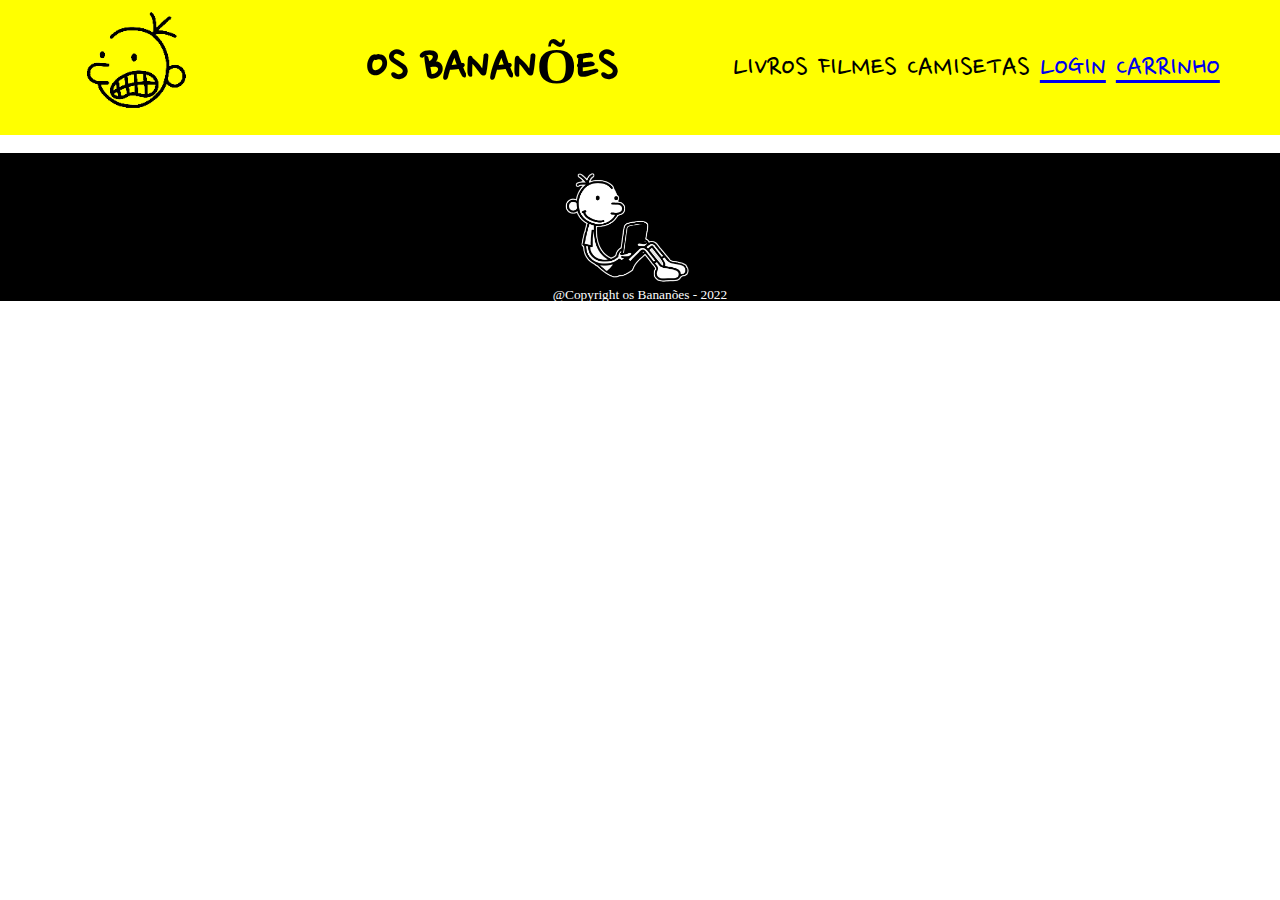
<file: index.html>
<!DOCTYPE html>
<html lang="pt-br">

<head>
    <meta charset="UTF-8">
    <meta http-equiv="X-UA-Compatible" content="IE=edge">
    <meta name="viewport" content="width=device-width, initial-scale=1.0">
    <title>Página Principal</title>

    <link rel="stylesheet" href="Estilos/reset.css">
    <link rel="stylesheet" href="Estilos/loja.css">
    <link rel="stylesheet" href="padrao.css">
    <link rel="preconnect" href="https://fonts.googleapis.com">
    <link rel="preconnect" href="https://fonts.gstatic.com" crossorigin>
    <link href="https://fonts.googleapis.com/css2?family=Nanum+Pen+Script&display=swap" rel="stylesheet">
    <link rel="stylesheet"
        href="https://fonts.googleapis.com/css2?family=Material+Symbols+Outlined:opsz,wght,FILL,GRAD@48,400,0,0" />
</head>


<body id="body" onload="CarregarTela()">

    <header>
        <div class="cabecalho">

            <div class="logo">
                <img src="imagens/download-removebg-preview-removebg-preview.png" class="logo"
                    alt="Imagem não encontrada">
            </div>
            <H1>OS BANANÕES</H1>
            <nav>
                <ul>
                    <div class="ulCabecalho">
                        <li class="categorias">LIVROS</li>
                        <li class="categorias">FILMES</li>
                        <li class="categorias">CAMISETAS</li>
                        <li class="categorias"><a href="login.html">LOGIN</a></li>
                        <li class="categorias1"><a href="carrinho.html">CARRINHO</a></li>
                    </div>
                </ul>
            </nav>
        </div>
    </header>

    <main id="main">

        <!-- <div class="produtos">
            <img src="${produto.img}" class="teste">
            <ul>
                <li>${produto.nome}
                <li>
                <li>${produto.preco}</li>
            </ul>
            <input type="button" value="" onclick="adicionar()" class="carrinho">
        </div> -->

    </main>

    <footer>
        <div class="rodape">
            <img src="imagens/WhatsApp_Image_2022-11-10_at_17.58.30-removebg-preview.png" class="logoBranco" alt="">

            <p>@Copyright os Bananões - 2022</p>
        </div>
    </footer>

    <script src="loja.js"></script>

</body>

</html>
</file>
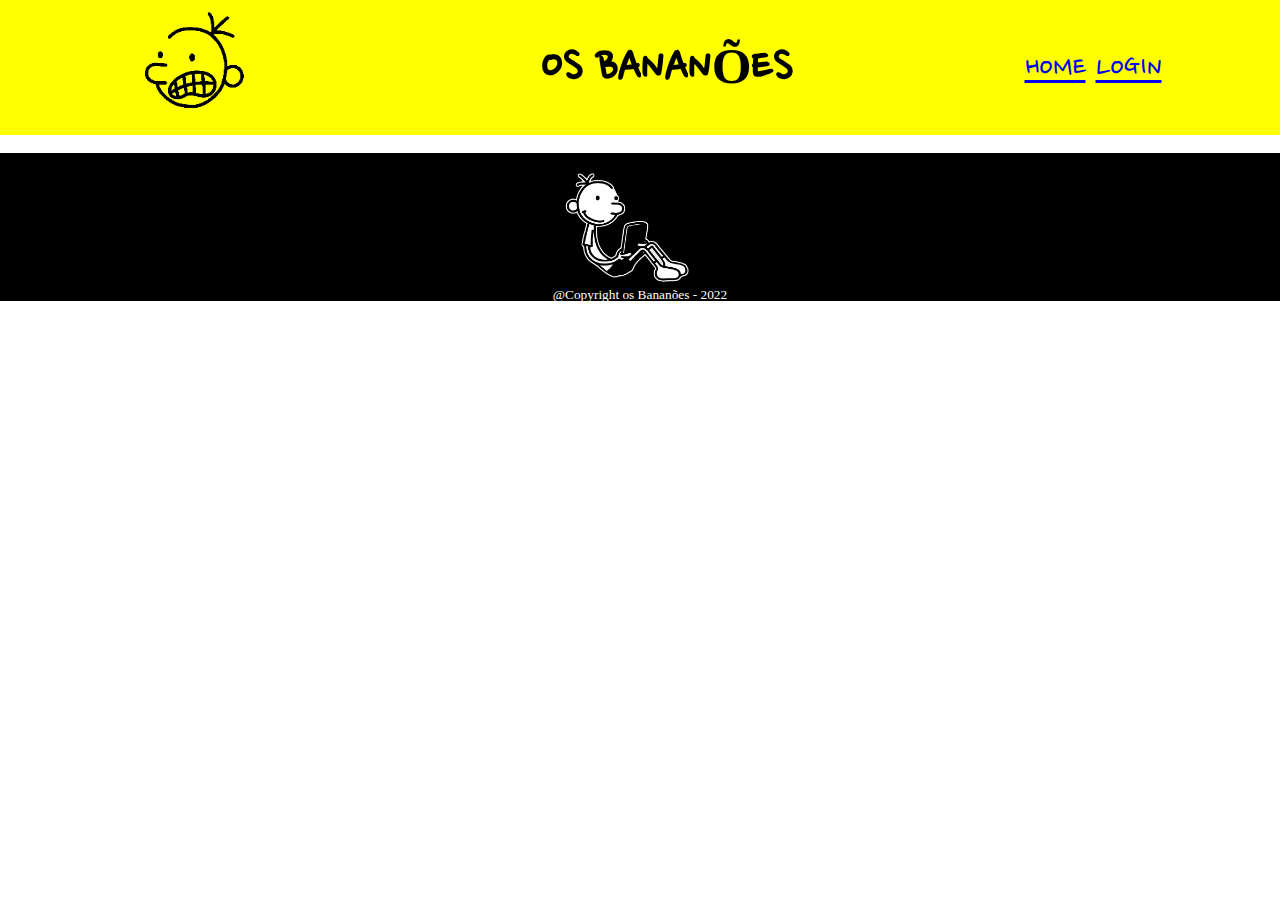
<file: carrinho.html>
<!DOCTYPE html>
<html lang="pt-br">

<head>
    <meta charset="UTF-8">
    <meta http-equiv="X-UA-Compatible" content="IE=edge">
    <meta name="viewport" content="width=device-width, initial-scale=1.0">
    <link rel="stylesheet" href="Estilos/reset.css">
    <link rel="stylesheet" href="Estilos/loja.css">
    <link rel="stylesheet" href="padrao.css">
    <link rel="preconnect" href="https://fonts.googleapis.com">
    <link rel="preconnect" href="https://fonts.gstatic.com" crossorigin>
    <link href="https://fonts.googleapis.com/css2?family=Nanum+Pen+Script&display=swap" rel="stylesheet">
    <link rel="stylesheet"
        href="https://fonts.googleapis.com/css2?family=Material+Symbols+Outlined:opsz,wght,FILL,GRAD@20..48,100..700,0..1,-50..200" />
    <title>Carrinho de Compras</title>
</head>

<body onload="paginaCarrinho()">
    <header>
        <div class="cabecalho">

            <div class="logo">
                <img src="imagens/download-removebg-preview-removebg-preview.png" class="logo"
                    alt="Imagem não encontrada">
            </div>
            <H1>OS BANANÕES</H1>
            <nav>
                <ul>
                    <div class="ulCabecalho">
                        <li class="categorias"><a href="index.html">HOME</a></li>
                        <li class="categorias"><a href="login.html">LOGIN</a></li>
                    </div>
                </ul>
            </nav>
    </header>
    <script src="loja.js"></script>

    <main id="mainCarrinho">

        <!-- <div class="produtos">
            <img src="${produto.img}" class="imagemProdutos">
            <ul>
                <li class="nome">${produto.nome}</li>
                <li class="preco">${produto.preco}</li>
            </ul>
        </div> -->
        <!-- <ul>
            <li class="preco">Preço final: R$</li>
        </ul> -->

    </main>
    <ul>
        <li id="precofinal" class="preco , precofinal"></li>
    </ul>


    <footer>
        <div class="rodape">
            <img src="imagens/WhatsApp_Image_2022-11-10_at_17.58.30-removebg-preview.png" class="logoBranco" alt="">

            <p>@Copyright os Bananões - 2022</p>
        </div>
    </footer>
</body>

</html>
</file>
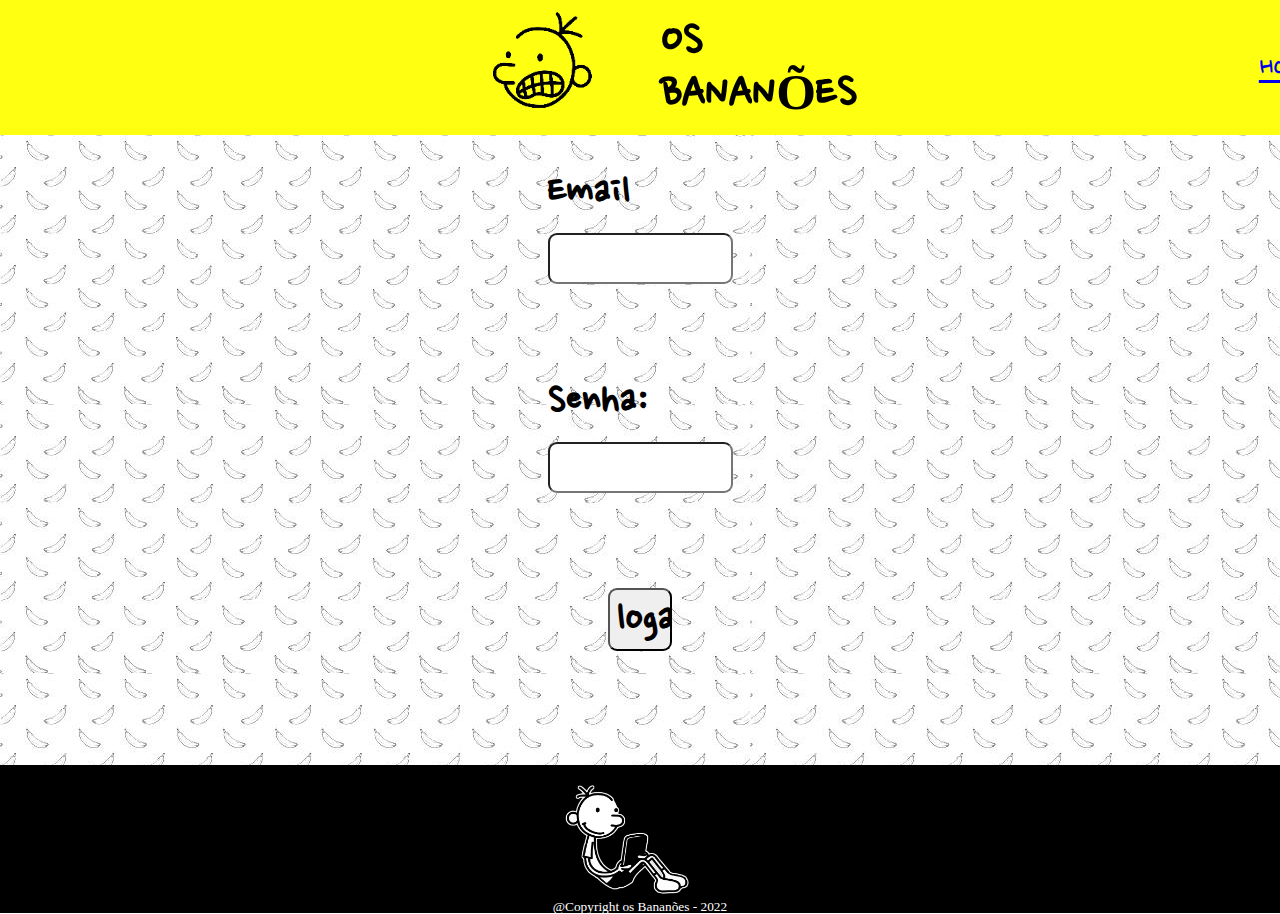
<file: login.html>
<!DOCTYPE html>
<html lang="pt-br">

<head>
    <meta charset="UTF-8">
    <meta http-equiv="X-UA-Compatible" content="IE=edge">
    <meta name="viewport" content="width=device-width, initial-scale=1.0">
    <title>Página de Login</title>
    <link rel="stylesheet" href="Estilos/reset.css">
    <link rel="stylesheet" href="padrao.css">
    <link rel="stylesheet" href="Estilos/login.css">
    <link rel="preconnect" href="https://fonts.googleapis.com">
    <link rel="preconnect" href="https://fonts.gstatic.com" crossorigin>
    <link href="https://fonts.googleapis.com/css2?family=Nanum+Pen+Script&display=swap" rel="stylesheet">
</head>

<body>
    <script src="login.js"></script>
    <div class="cabecalho">

        <div class="logo">
            <img src="imagens/download-removebg-preview-removebg-preview.png" class="logo" alt="Imagem não encontrada">
        </div>
        <H1>OS BANANÕES</H1>
        <nav>
            <div class="ulCabecalho">
                <ul>
                    <li class="categorias"><a href="index.html">HOME</a></li>
                </ul>
            </div>
        </nav>
    </div>

    <main>
        <div class="caixaDeLogin">
            <label for="email">Email</label>
            <input type="email" id="email">
            <label for="senha">Senha:</label>
            <input type="password" id="senha">
            <input type="button" class="botao" value="logar" onclick="login()">
        </div>
    </main>
    <footer>
        <div class="rodape">
            <img src="imagens/WhatsApp_Image_2022-11-10_at_17.58.30-removebg-preview.png" class="logoBranco" alt="">

            <p>@Copyright os Bananões - 2022</p>
        </div>
</body>

</html>
</file>
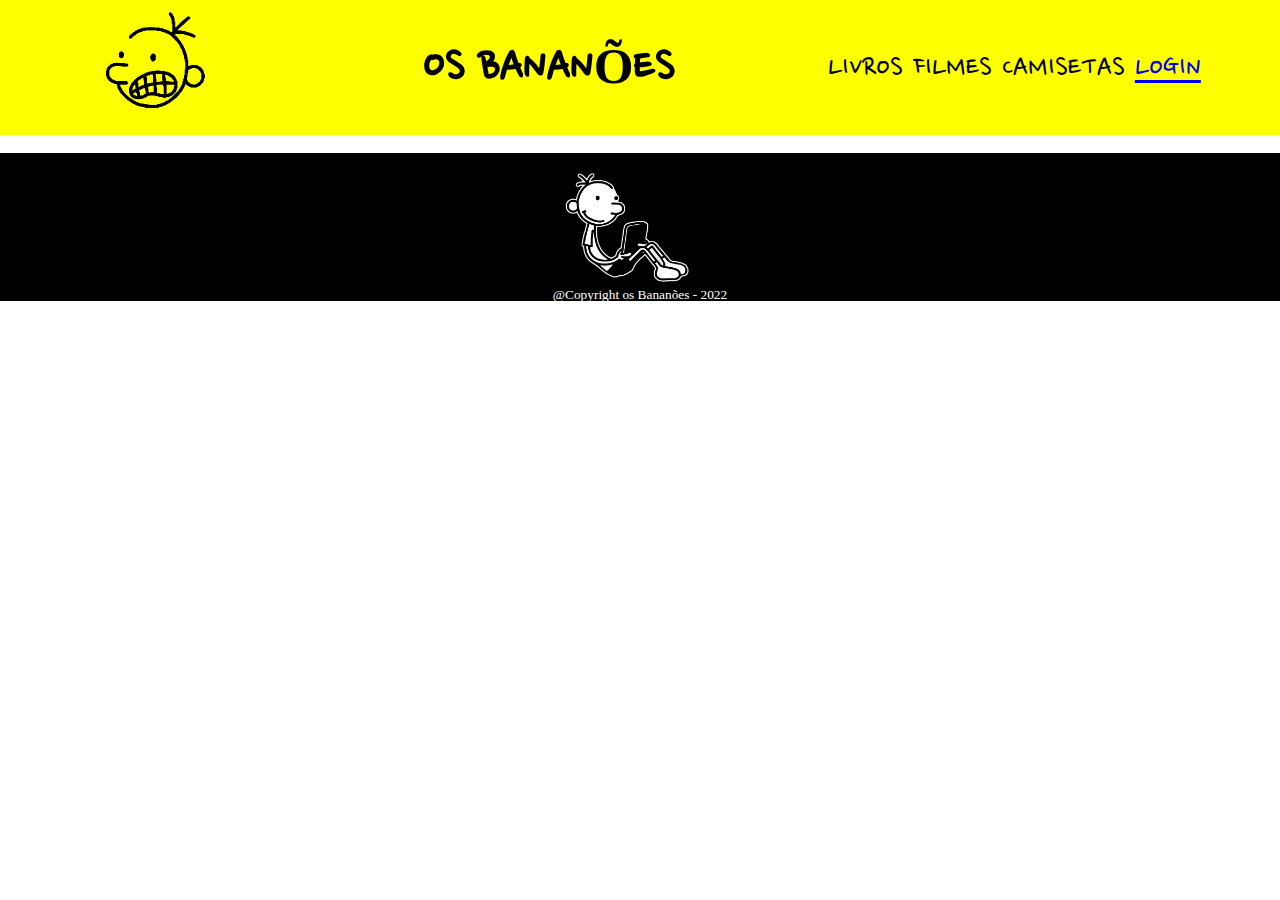
<file: loja.html>
<!DOCTYPE html>
<html lang="pt-br">

<head>
    <meta charset="UTF-8">
    <meta http-equiv="X-UA-Compatible" content="IE=edge">
    <meta name="viewport" content="width=device-width, initial-scale=1.0">
    <title>Página Principal</title>

    <link rel="stylesheet" href="Estilos/reset.css">
    <link rel="stylesheet" href="Estilos/loja.css">
    <link rel="stylesheet" href="padrao.css">
    <link rel="preconnect" href="https://fonts.googleapis.com">
    <link rel="preconnect" href="https://fonts.gstatic.com" crossorigin>
    <link href="https://fonts.googleapis.com/css2?family=Nanum+Pen+Script&display=swap" rel="stylesheet">
</head>


<body id="body" onload="CarregarTela()">

    <header>
        <div class="cabecalho">

            <div class="logo">
                <img src="imagens/download-removebg-preview-removebg-preview.png" class="logo"
                    alt="Imagem não encontrada">
            </div>
            <H1>OS BANANÕES</H1>
            <nav>
                <ul>
                    <div class="ulCabecalho">
                        <li class="categorias"><a onclick="carregarlivros()">LIVROS</a></li>
                        <li class="categorias">FILMES</li>
                        <li class="categorias">CAMISETAS</li>
                        <li class="categorias"><a href="login.html">LOGIN</a></li>
                    </div>
                </ul>
            </nav>
        </div>
    </header>

    <main id="main">

        <!-- <div class="produtos">
            <img src="${produto.img}" class="teste">
            <ul>
                <li>${produto.nome}
                <li>
                <li>${produto.preco}</li>
            </ul>
            <input type="button" value="" onclick="adicionar()" class="carrinho">
        </div> -->

    </main>

    <footer>
        <div class="rodape">
            <img src="imagens/WhatsApp_Image_2022-11-10_at_17.58.30-removebg-preview.png" class="logoBranco" alt="">

            <p>@Copyright os Bananões - 2022</p>
        </div>
    </footer>

    <script src="loja.js"></script>

</body>

</html>
</file>
<file: Estilos/loja.css>
.cabecalho {
    height: 15vh;
    background-color: rgba(255, 255, 0, 0.932);
    display: flex;
    justify-content: space-around;
    align-items: center;
    font-family: 'Nanum Pen Script', cursive;

}

H1 {
    font-size: 4vw;
    font-weight: bold;
    margin-left: 3vw;
}

.logo {
    display: flex;
    align-items: center;
    height: 18vh;

}

.ulCabecalho {

    height: 15vh;
    display: flex;
    justify-content: center;
    align-items: center;
    font-size: 2.5vw;
}


.categorias {
    padding: 5px;
    transition: transform 1s;
}

.categorias1 {
    padding: 5px;
    transition: transform 1s;
    display: block;
}

.categorias:hover {
    color: orange;
    transform: translateX(1px) scale(1.2);
    text-decoration: underline;
}

.borda {
    font-family: 'Nanum Pen Script', cursive;

    text-align: center;
    height: 30vh;
    border: 1px solid black;
    border-radius: 5%;
    margin-top: 10px;
    margin-bottom: 10px;
    padding-top: 1vw;
    padding-left: 3.5vh;
    padding-bottom: 3vw;
    padding-right: 3.5vh;
    transition: transform 1s;
}


main {
    background-image: url('');
    padding-left: 10vw;
    padding-right: 10vw;
    display: flex;
    justify-content: space-around;
    align-items: center;
    flex-wrap: wrap;
    flex-basis: 100%;
    margin-bottom: 2vh;

}

footer {
    bottom: 0px;
    width: 100%;
}

.rodape {
    background-color: rgb(0, 0, 0);
    display: flex;
    justify-content: center;
    align-items: center;
}

.logoBranco {
    height: 13vh;
    position: absolute;
}

p {
    color: white;
    margin-top: 15vh;
    font-size: smaller;
}

.produtos {
    font-family: 'Nanum Pen Script', cursive;
    font-size: 5px;
    display: flex;
    flex-wrap: wrap;
    justify-content: space-around;
    align-items: center;
    margin-top: 2vh;
    height: 40vh;
    width: 13vw;
    background-color: white;
    border: 1px solid black;
    border-radius: 3%;
    transition: transform 1s;
    padding: 3vh;
}

.produtos:hover {
    transform: translateX(1px) scale(1.05);
    transition: 1s;

}

.nome {
    display: flex;
    justify-content: center;
    align-items: center;
    font-weight: bolder;
    font-size: 3vh;
}

.preco {
    display: block;
    text-align: center;
    font-weight: bolder;
    font-size: 5vh;
    transition: transform 1s;
}

.preco:hover {
    color: green;
    transform: translateX(1px) scale(1.2);
}

.imagemProdutos {
    display: block;
    height: 20vh;
    border: 0px;
    border-radius: 3%;
}

.carrinho {
    background-color: lightblue;
    border: 0px;
    border-radius: 5%;
    width: 20vh;
    display: block;
    font-family: 'Nanum Pen Script', cursive;
    font-size: 3vh;
}

.precofinal {
    margin-top: 2vh;
    margin-bottom: 2vh;
}
</file>
<file: padrao.css>
.cabecalho {
    height: 15vh;
    background-color: yellow;
    display: flex;
    justify-content: space-around;
    align-items: center;
    font-family: 'Nanum Pen Script', cursive;

}

H1 {
    font-size: 4vw;
    font-weight: bold;
    margin-left: 3vw;
}

.logo {
    display: flex;
    align-items: center;
    height: 18vh;

}

.ulCabecalho {

    height: 15vh;
    display: flex;
    justify-content: center;
    align-items: center;
    font-size: 2.5vw;
}


.categorias {
    padding: 5px;
    transition: transform 1s;
}

.categorias:hover {
    color: orange;
    transform: translateX(1px) scale(1.2);
    text-decoration: underline;
}

.borda {
    font-family: 'Nanum Pen Script', cursive;

    text-align: center;
    height: 30vh;
    border: 1px solid black;
    border-radius: 5%;
    margin-top: 10px;
    margin-bottom: 10px;
    padding-top: 1vw;
    padding-left: 3.5vh;
    padding-bottom: 3vw;
    padding-right: 3.5vh;
    transition: transform 1s;
}

main {
    background-image: url('imagens/WhatsApp\ Image\ 2022-11-10\ at\ 17.52.55.jpeg');
    padding-left: 10vw;
    padding-right: 10vw;
    display: flex;
    justify-content: space-around;
    align-items: center;
    flex-wrap: wrap;
    flex-basis: 100%
}
</file>
<file: Estilos/login.css>
.caixaDeLogin {
    border-radius: 10%;
    display: inline-block;
    padding: 30px;
}

.cabecalho {
    height: 15vh;
    background-color: rgba(255, 255, 0, 0.932);
    display: flex;
    justify-content: space-around;
    align-items: center;
    font-family: 'Nanum Pen Script', cursive;

}

.logo {
    padding-left: 18vw;
}

h1 {
    padding-right: 31vw;
}

main {
    display: flex;
    flex-wrap: wrap;
    justify-content: center;
    align-items: center;
    height: 70vh;
}

.botao {
    display: block;
    margin-top: 5px;
    margin-left: auto;
    margin-right: auto;
    height: 7vh;
    width: 5vw;
    font-family: 'Nanum Pen Script', cursive;
    font-weight: bold;
    font-size: 5vh;
}

label {
    display: block;
    margin-top: 5px;
    font-family: 'Nanum Pen Script', cursive;
    font-weight: bold;
    font-size: 5vh;
}

footer {
    bottom: 0px;
    width: 100%;
}

.rodape {
    background-color: rgb(0, 0, 0);
    display: flex;
    justify-content: center;
    align-items: center;
}

.logoBranco {
    height: 13vh;
    position: absolute;
}

p {
    color: white;
    margin-top: 15vh;
    font-size: smaller;
}

input {
    margin-bottom: 10vh;
    margin-top: 2vh;
    border-radius: 1vh;
    height: 5vh;
}
</file>
